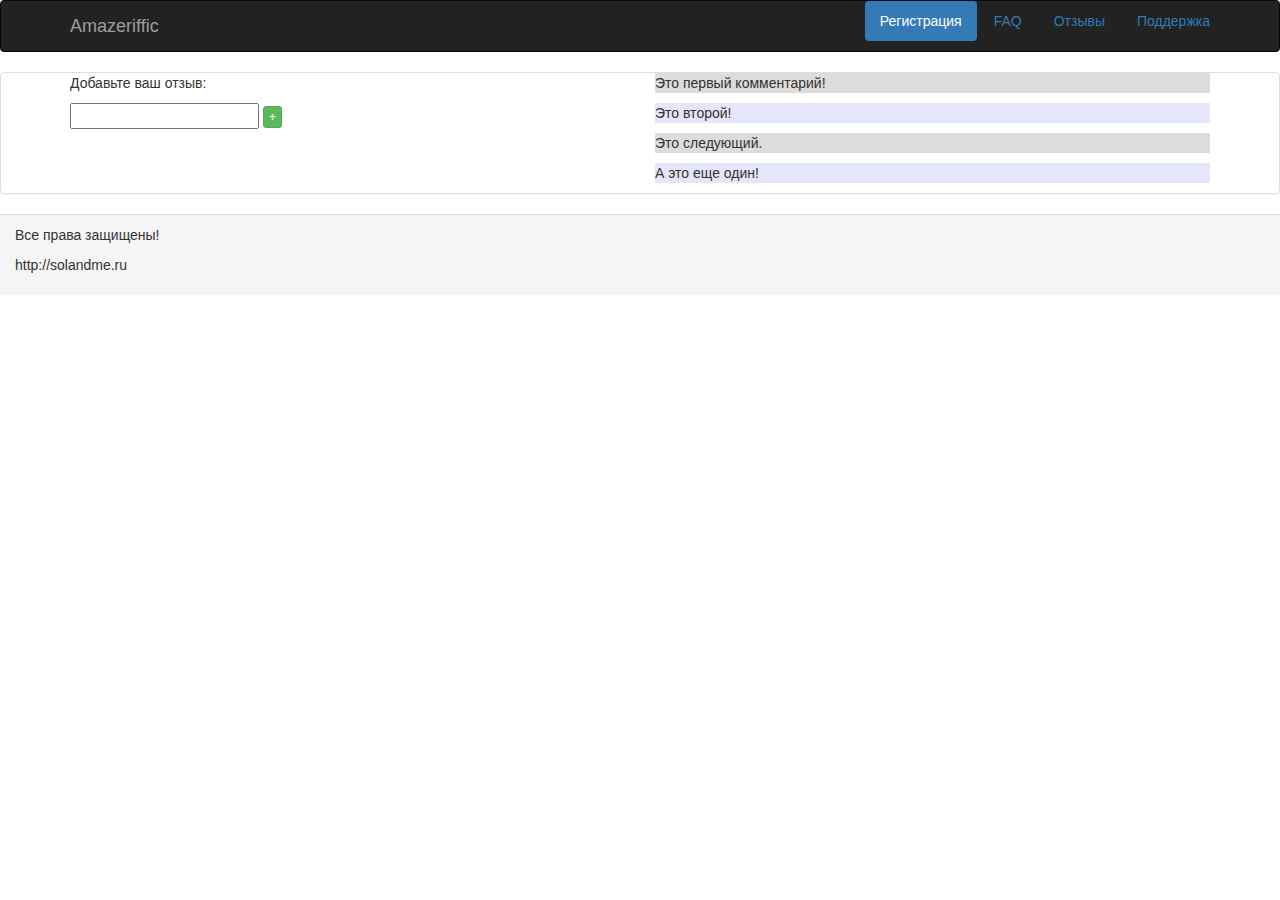
<file: Amazeriffic/comments.html>
<!DOCTYPE html>
<html>
  <head lang="en">
    <meta charset="UTF-8">
    <title>Простое приложение</title>
    <link rel="stylesheet" href="//netdna.bootstrapcdn.com/bootstrap/3.3.2/css/bootstrap.min.css">
    <link href="stylesheets/style.css" rel="stylesheet" type="text/css">
  </head>
  <body>
    <header>
      <nav class="navbar navbar-default navbar-inverse" role="navigation">
        <div class="container">
          <a class="navbar-brand" href="index.html">Amazeriffic</a>
          <ul class="nav nav-pills navbar-right">
            <li class="active"><a href="#">Регистрация</a></li>
            <li><a href="#">FAQ</a></li>
            <li><a href="comments.html">Отзывы</a></li>
            <li><a href="#">Поддержка</a></li>
          </ul>
        </div>
      </nav>
    </header>
    <main>
      <div class="panel panel-default">
        <div class="container">
          <div class="row">
            <div class="col-md-6">
              <section class="comment-input">
                <p>Добавьте ваш отзыв:</p>
                <input type="text">
                <button class="btn btn-success btn-xs">+</button>
              </section>
            </div>
            <div class="col-md-6">
              <section class="comments">
                <p>Это первый комментарий!</p>
                <p>Это второй!</p>
                <p>Это следующий.</p>
                <p>А это еще один!</p>
              </section>
            </div>
          </div>
        </div>
      </div>
    </main>
    <footer>
      <div class="panel-footer">
        <p>Все права защищены!</p>
        <p>http://solandme.ru</p>
      </div>
      </div>
    </footer>
    <script src="http://code.jquery.com/jquery-2.0.3.min.js"></script>
    <script src="js/bootstrap.min.js"></script>
    <script src="js/app.js"></script>
  </body>
</html>
</file>
<file: Amazeriffic/stylesheets/style.css>
.comments p:nth-child(even) {
    background: lavender;
}
.comments p:nth-child(odd) {
    background: gainsboro;
}

.tabs a span {
    display: inline-block;
    border-radius: 5px 5px 0 0;
    width: 100px;
    margin-right: 10px;
    text-align: center;
    background: #ddd;
    padding: 5px;
}
</file>
